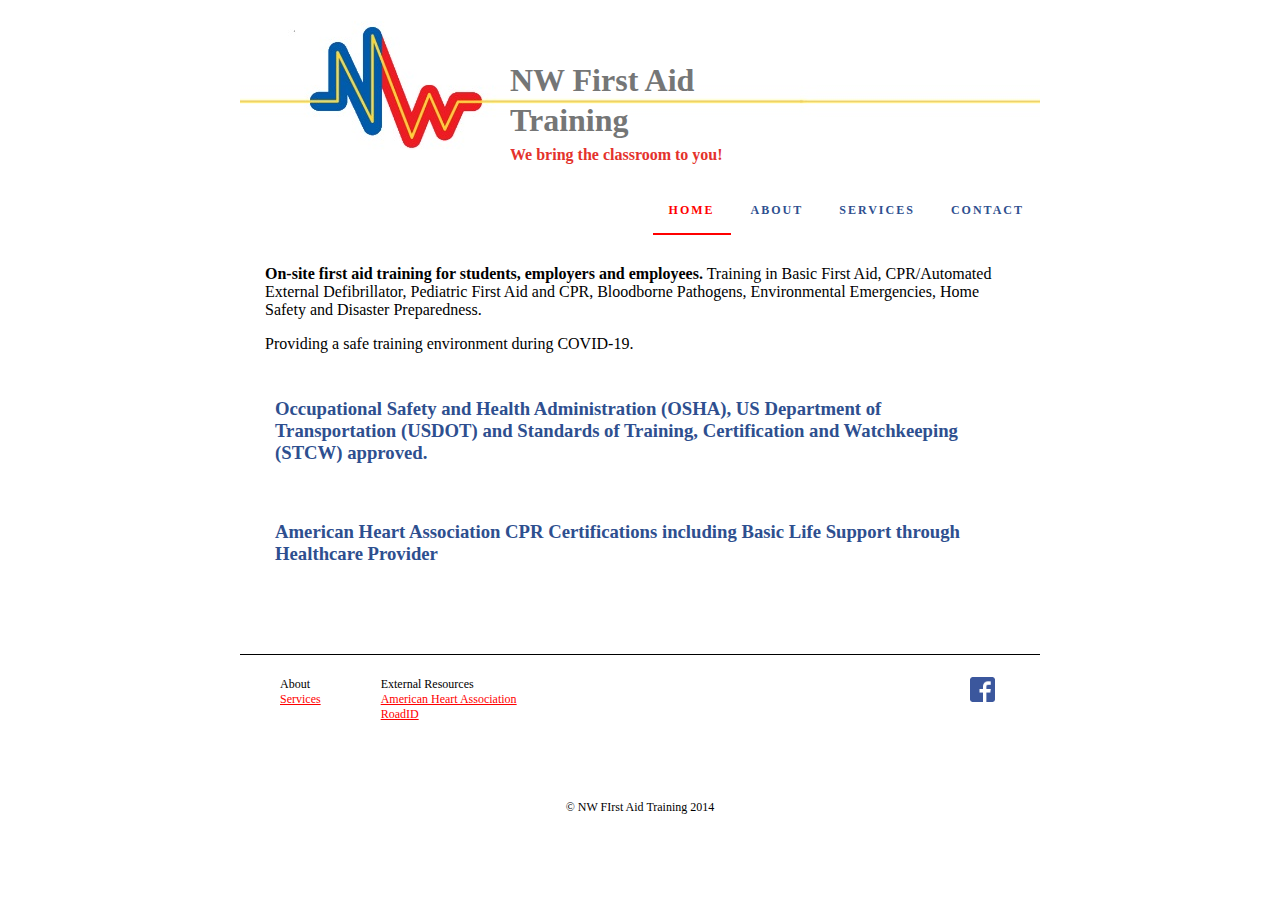
<file: index.html>
<!DOCTYPE html>
<!--[if lt IE 7]>      <html class="no-js lt-ie9 lt-ie8 lt-ie7"> <![endif]-->
<!--[if IE 7]>         <html class="no-js lt-ie9 lt-ie8"> <![endif]-->
<!--[if IE 8]>         <html class="no-js lt-ie9"> <![endif]-->
<!--[if gt IE 8]><!--> 
<html class="no-js" lang="en"> <!--<![endif]-->
<head>

	<title>NW First Aid Training</title>

	  <meta charset="utf-8">
	  <meta http-equiv="X-UA-Compatible" content="IE=edge">
	  <meta name="viewport" content="width=device-width, initial-scale=1.0">
	<meta name="description" content="On-site first aid training for students and employees. Training in Basic Life Support, CPR/AED, Pediatric First Aid, Bloodborne Pathogens, and Advance Cardiovascular Life Support; all levels of American Heart Association CPR Certifications.">
	<meta name="keywords" content="first aid, first aid training, cpr, cpr course, cpr instruction, first aid instruction, pediatric, pediatric first aid, cpr training, aed, aed training, aed instruction, medical emergencies" />
	<meta name="robots" content="nofollow" />

	<link rel="stylesheet" type="text/css" href="stylesheets/general.css">
	<link rel="shortcut icon" href="img/NWFAT_ico.ico" />

</head>
<body>

	<div class="maincontent">

		<div class="header">
			<div class="title-area">
				<a href="index.html" id="titleAreaA">
					<div class="brand-text">
						<h1 class="title-brand">NW First Aid</h1>
						<h1 class="title-brand">Training</h1>
						<h4 class="sub-title-brand">We bring the classroom to you! <h4>
					</div>
				</a>
			</div>
			<div class="nav-bar">
				<ul>
					<li><a href="index.html" class="active">HOME</a></li>
					<li><a href="about.html">ABOUT</a></li>
					<li><a href="services.html">SERVICES</a></li>
					<li><a href="contact.html">CONTACT</a></li>
				</ul>
			</div>
		</div>

		<div class="specific-content">

			<div class="spec-inner">

				<!-- <h1 class="pageTitle"> Northwest First Aid Training</h1> -->
				<p><strong>On-site first aid training for students, employers and employees.</strong> Training in Basic First Aid, CPR/Automated External Defibrillator, Pediatric First Aid and CPR, Bloodborne Pathogens, Environmental Emergencies, Home Safety and Disaster Preparedness.</p>
				<p>Providing a safe training environment during COVID-19.</p>

				<div class="serv-left">
					<h3>Occupational Safety and Health Administration (OSHA), US Department of Transportation (USDOT) and Standards of Training, Certification and Watchkeeping (STCW) approved.</h3>
				</div>
				<div class="serv-left">
					<h3>American Heart Association CPR Certifications including Basic Life Support through Healthcare Provider</h3>
				</div>
			</div>
		</div>
		<div class="footer">

			<!--SITEMAP-->
      <div class="sitemap">

        <div class="sitemapSection">
          <ul>About
            <li><a href="services.html">Services</a></li>
          </ul>
        </div>
        <div class="sitemapSection">
          <ul>External Resources
            <li><a href="http://www.heart.org/">American Heart Association</a></li>
            <li><a href="http://www.roadid.com/">RoadID</a></li>
          </ul>
        </div>
      
      </div>
      <!--END SITEMAP-->

      <div class="digitalPresence">
        <ul>
          <li style=""><a href="https://www.facebook.com/NWFirstAidTraining/" target="_blank"><img src="img/FB-f-Logo__blue_29.png"></a></li>

        </ul>
      </div>

			<p class="copyright">&copy; NW FIrst Aid Training 2014</p>
		</div>

	</div>

	<!-- JavaScript -->
	<script>
	  (function(i,s,o,g,r,a,m){i['GoogleAnalyticsObject']=r;i[r]=i[r]||function(){
	  (i[r].q=i[r].q||[]).push(arguments)},i[r].l=1*new Date();a=s.createElement(o),
	  m=s.getElementsByTagName(o)[0];a.async=1;a.src=g;m.parentNode.insertBefore(a,m)
	  })(window,document,'script','//www.google-analytics.com/analytics.js','ga');

	  ga('create', 'UA-54040725-1', 'auto');
	  ga('send', 'pageview');

	</script>
</body>

</html>
</file>
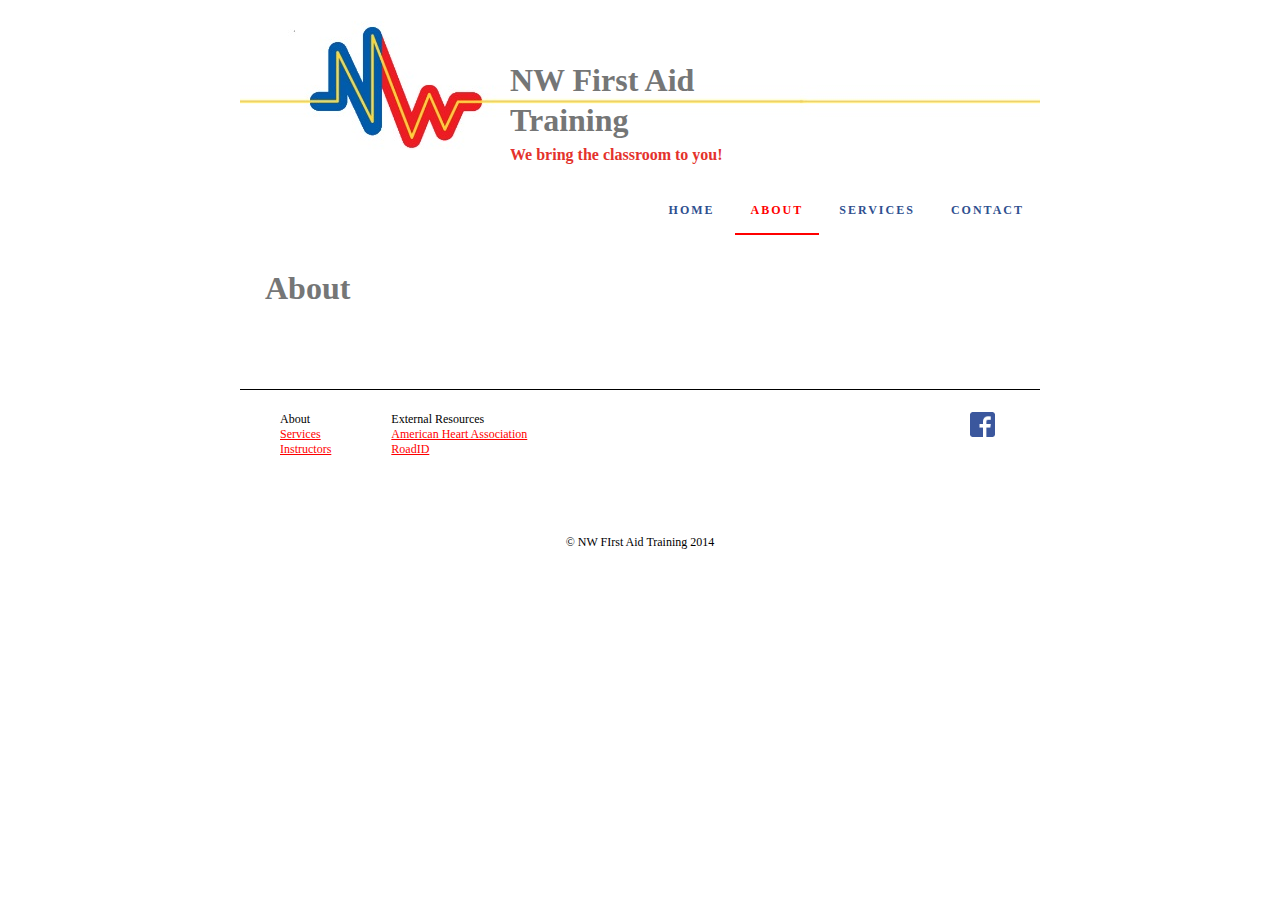
<file: about.html>
<!DOCTYPE html>
<!--[if lt IE 7]>      <html class="no-js lt-ie9 lt-ie8 lt-ie7"> <![endif]-->
<!--[if IE 7]>         <html class="no-js lt-ie9 lt-ie8"> <![endif]-->
<!--[if IE 8]>         <html class="no-js lt-ie9"> <![endif]-->
<!--[if gt IE 8]><!--> <html class="no-js"> <!--<![endif]-->

<html lang="en">
<head>

	<title>NW First Aid Training</title>

  <meta charset="utf-8">
  <meta http-equiv="X-UA-Compatible" content="IE=edge">
  <meta name="viewport" content="width=device-width, initial-scale=1.0">
	<meta name="description" content="On-site first aid training for students and employees. Training in Basic Life Support, CPR/AED, Pediatric First Aid, Bloodborne Pathogens, and Advance Cardiovascular Life Support; all levels of American Heart Association CPR Certifications.">
	<meta name="keywords" content="first aid, first aid training, cpr, cpr course, cpr instruction, first aid instruction, pediatric, pediatric first aid, cpr training, aed, aed training, aed instruction" />
	<meta name="author" content="Ian McCunn" />
	<meta name="robots" content="nofollow" />

	<link rel="stylesheet" type="text/css" href="stylesheets/general.css">
	<link rel="shortcut icon" href="img/NWFAT_ico.ico" />

</head>
<body>

	<div class="maincontent">

		<div class="header">
			<div class="title-area">
				<a href="index.html" id="titleAreaA">
					<div class="brand-text">
						<h1 class="title-brand">NW First Aid</h1>
						<h1 class="title-brand">Training</h1>
						<h4 class="sub-title-brand">We bring the classroom to you!<h4>
					</div>
				</a>
			</div>
			<div class="nav-bar">
				<ul>
					<li><a href="index.html">HOME</a></li>
					<li><a href="about.html" class="active">ABOUT</a></li>
					<li><a href="services.html">SERVICES</a></li>
					<li><a href="contact.html">CONTACT</a></li>
				</ul>
			</div>
		</div>

		<div class="specific-content">

			<div class="spec-inner">
				<h1 class="pageTitle">About</h1>
			</div>
		</div>
		<div class="footer">

			<!--SITEMAP-->
      <div class="sitemap">

        <div class="sitemapSection">
          <ul>About
            <li><a href="services.html">Services</a></li>
            <li><a href="#">Instructors</a></li>
          </ul>
        </div>

        <div class="sitemapSection">
          <ul>External Resources
            <li><a href="http://www.heart.org/">American Heart Association</a></li>
            <li><a href="http://www.roadid.com/">RoadID</a></li>
          </ul>
        </div>
      
      </div>
      <!--END SITEMAP-->

      <div class="digitalPresence">
        <ul>
          <li style=""><a href="https://www.facebook.com/NWFirstAidTraining/"><img src="img/FB-f-Logo__blue_29.png"></a></li>

        </ul>
      </div>

			<p class="copyright">&copy; NW FIrst Aid Training 2014</p>
		</div>

	</div>	
	<script>
	  (function(i,s,o,g,r,a,m){i['GoogleAnalyticsObject']=r;i[r]=i[r]||function(){
	  (i[r].q=i[r].q||[]).push(arguments)},i[r].l=1*new Date();a=s.createElement(o),
	  m=s.getElementsByTagName(o)[0];a.async=1;a.src=g;m.parentNode.insertBefore(a,m)
	  })(window,document,'script','//www.google-analytics.com/analytics.js','ga');

	  ga('create', 'UA-54040725-1', 'auto');
	  ga('send', 'pageview');

	</script>
</body>

</html>
</file>
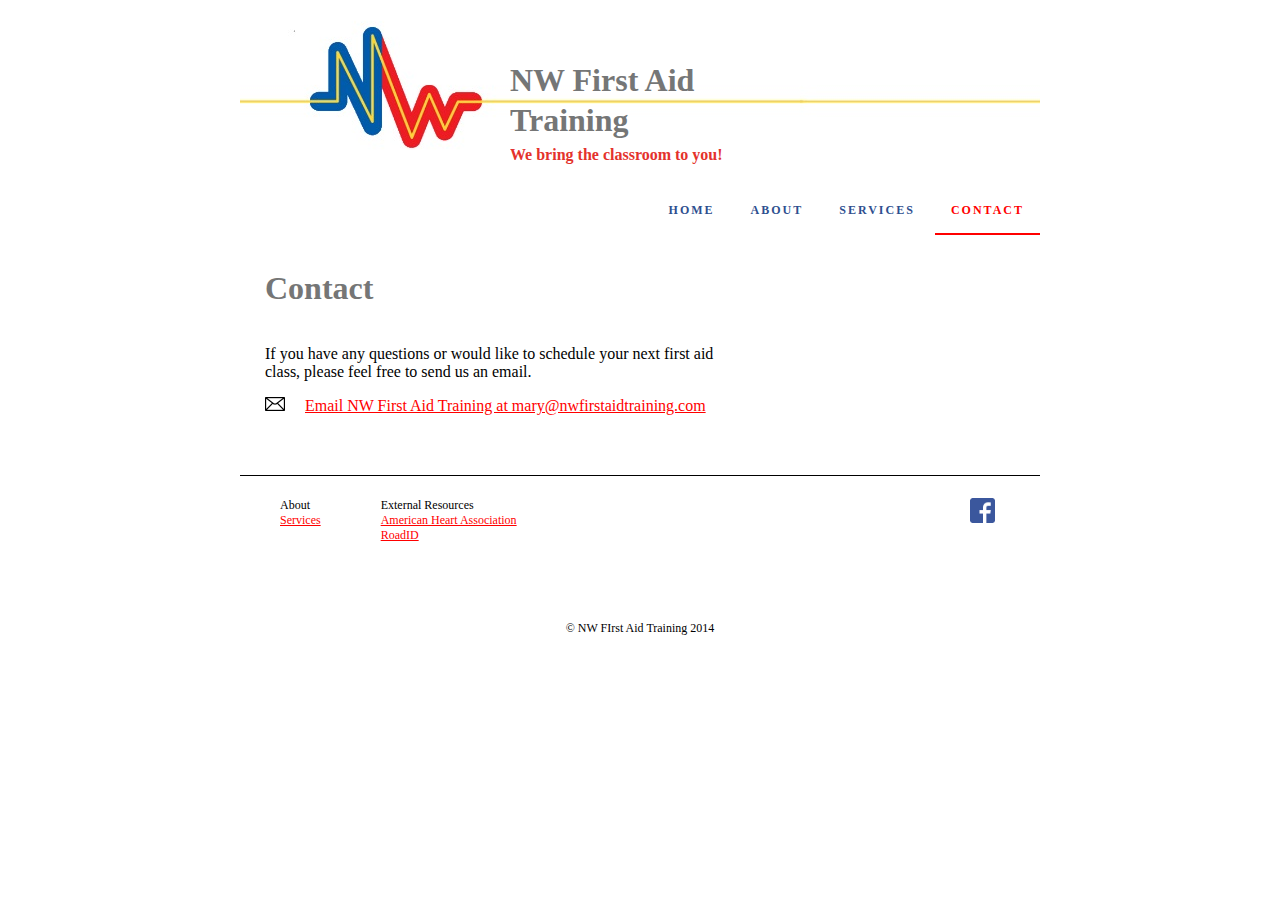
<file: contact.html>
<!DOCTYPE html>
<!--[if lt IE 7]>      <html class="no-js lt-ie9 lt-ie8 lt-ie7"> <![endif]-->
<!--[if IE 7]>         <html class="no-js lt-ie9 lt-ie8"> <![endif]-->
<!--[if IE 8]>         <html class="no-js lt-ie9"> <![endif]-->
<!--[if gt IE 8]><!--> <html class="no-js" lang="en"> <!--<![endif]-->

<head>

	<meta charset="utf-8">
	<meta http-equiv="X-UA-Compatible" content="IE=edge">
	<meta name="viewport" content="width=device-width, initial-scale=1.0">
	<meta name="description" content="On-site first aid training for students and employees. Training in Basic Life Support, CPR/AED, Pediatric First Aid, Bloodborne Pathogens, and Advance Cardiovascular Life Support; all levels of American Heart Association CPR Certifications.">
	<meta name="keywords" content="first aid, first aid training, cpr, cpr course, cpr instruction, first aid instruction, pediatric, pediatric first aid, cpr training, aed, aed training, aed instruction" />
	<meta name="robots" content="nofollow" />

	<link rel="stylesheet" type="text/css" href="stylesheets/general.css">
	<link rel="shortcut icon" href="img/NWFAT_ico.ico" />

	<title>NWFAT - Contact Page</title>

</head>
<body>

	<div class="maincontent">

		<div class="header">
			<div class="title-area">
				<a href="index.html" id="titleAreaA">
					<div class="brand-text">
						<h1 class="title-brand">NW First Aid</h1>
						<h1 class="title-brand">Training</h1>
						<h4 class="sub-title-brand">We bring the classroom to you!<h4>
					</div>
				</a>
			</div>
			<div class="nav-bar">
				<ul>
					<li><a href="index.html">HOME</a></li>
					<li><a href="about.html">ABOUT</a></li>
					<li><a href="services.html">SERVICES</a></li>
					<li><a href="contact.html" class="active">CONTACT</a></li>
				</ul>
			</div>
		</div>

		<div class="specific-content">

			<div class="spec-inner">
				<h1 class="pageTitle">Contact</h1>
				<div style="display: inline-block; width: 450px;" >
					<p>If you have any questions or would like to schedule your next first aid class, please feel free to send us an email.</p>
					<img src="img/message.png"><a href="mailto:mary@nwfirstaidtraining.com" class="emailLink">Email NW First Aid Training at mary@nwfirstaidtraining.com</a>
				</div>

				<div style="display: inline-block; width: 350px; overflow: none;float: right; display: none;">
					<form>
							<h4>Send a message to NW First Aid Training</h4>
							<p style="margin-bottom: 1px;">First Name</p><input type="text" name="firstname" style="width: 200px; height: 25px;" autofocus="autofocus">
							<p style="margin-bottom: 1px;">Last Name</p><input type="text" name="lastname" style="width: 200px; height: 25px;"><br>
							<p style="margin-bottom: 1px;">Your Email Address</p><input type="text" name="email" style="width: 200px; height: 25px;"><br>
							<p style="margin-bottom: 1px;">Message</p><textarea type="text" name="message" cols="35" rows="10" style="resize: none;"></textarea><br>
							<br>
							<input type="submit" value="Submit" style="width: 100px; margin-left: 200px; ">
						</div>

					</form>

			</div>
		</div>
		<div class="footer" style="clear:both;">

			<!--SITEMAP-->
      <div class="sitemap">

        <div class="sitemapSection">
          <ul>About
            <li><a href="services.html">Services</a></li>
          </ul>
        </div>

        <div class="sitemapSection">
          <ul>External Resources
            <li><a href="http://www.heart.org/">American Heart Association</a></li>
            <li><a href="http://www.roadid.com/">RoadID</a></li>
          </ul>
        </div>
      
      </div>
      <!--END SITEMAP-->

      <div class="digitalPresence">
        <ul>
          <li style=""><a href="https://www.facebook.com/NWFirstAidTraining/"><img src="img/FB-f-Logo__blue_29.png"></a></li>

        </ul>
      </div>

			<p class="copyright">&copy; NW FIrst Aid Training 2014</p>
		</div>

	</div>	
	<script>
	  (function(i,s,o,g,r,a,m){i['GoogleAnalyticsObject']=r;i[r]=i[r]||function(){
	  (i[r].q=i[r].q||[]).push(arguments)},i[r].l=1*new Date();a=s.createElement(o),
	  m=s.getElementsByTagName(o)[0];a.async=1;a.src=g;m.parentNode.insertBefore(a,m)
	  })(window,document,'script','//www.google-analytics.com/analytics.js','ga');

	  ga('create', 'UA-54040725-1', 'auto');
	  ga('send', 'pageview');

	</script>
</body>

</html>
</file>
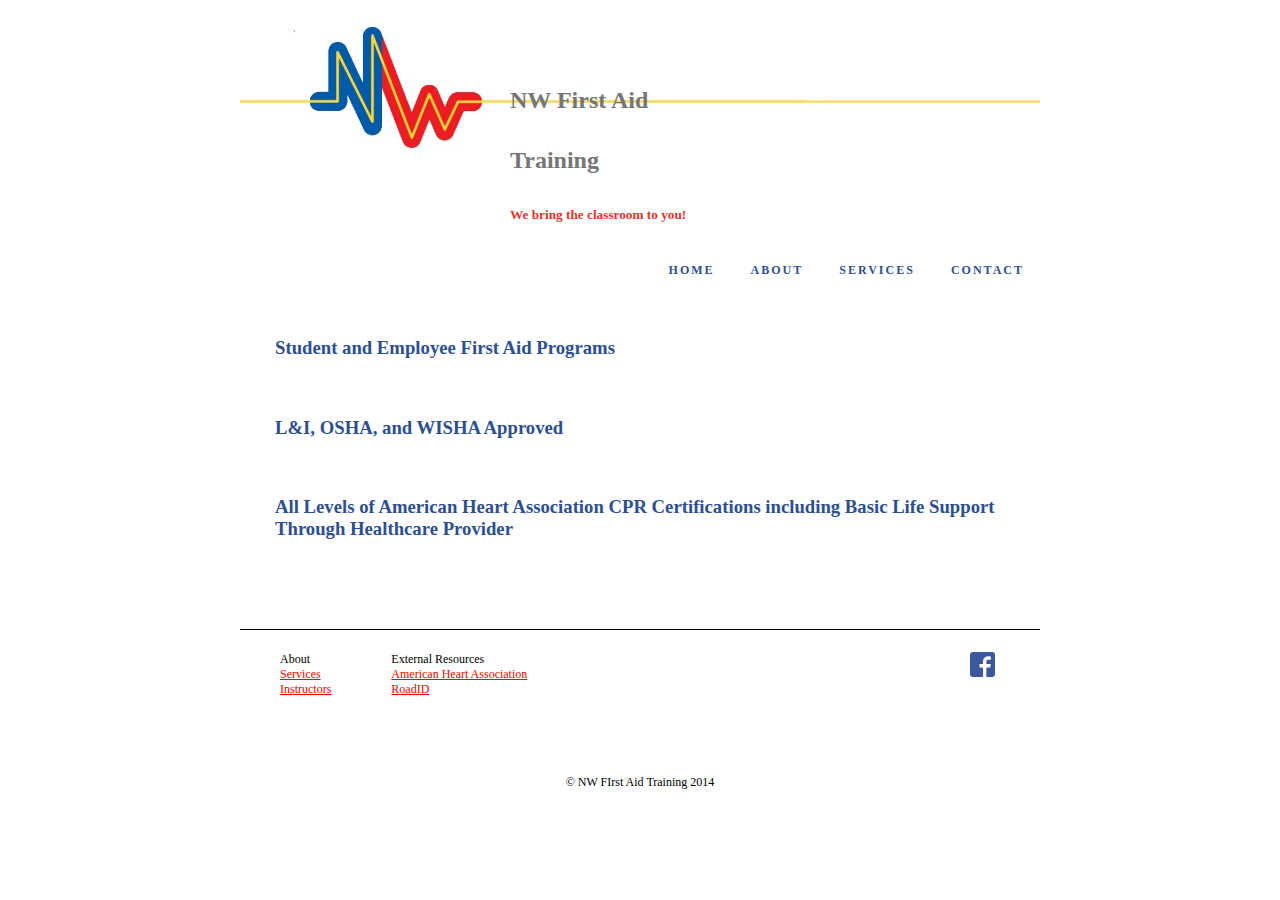
<file: resources.html>
<html>
<head>

<title>NW First Aid Training</title>

<meta name="description" content="On-site first aid training for students and employees. Training in Basic Life Support,  ">

<link rel="stylesheet" type="text/css" href="stylesheets/general.css">
<link rel="shortcut icon" href="img/NWFAT_ico.ico" />

</head>
<body>

	<div class="maincontent">

		<div class="header">
			<div class="title-area">
				<div class="brand-text">
					<h2 class="title-brand">NW First Aid</h2>
					<h2 class="title-brand">Training</h2>
					<h5 class="sub-title-brand">We bring the classroom to you!<h5>
					
				</div>
			</div>
			<div class="nav-bar">
				<ul>
					<li><a href="index.html">HOME</a></li>
					<li><a href="about.html">ABOUT</a></li>
					<li><a href="services.html">SERVICES</a></li>
					<li><a href="contact.html">CONTACT</a></li>
				</ul>
			</div>
		</div>

		<div class="specific-content">

			<div class="spec-inner">
				<div class="serv-left">
					<h3>Student and Employee First Aid Programs</h3>
				</div>
				<div class="serv-left">
					<h3>L&amp;I, OSHA, and WISHA Approved</h3>
				</div>
				<div class="serv-left">
					<h3>All Levels of American Heart Association CPR Certifications including Basic Life Support Through Healthcare Provider</h3>
				</div>
			</div>
		</div>
		<div class="footer">

			<!--SITEMAP-->
      <div class="sitemap">

        <div class="sitemapSection">
          <ul>About
            <li><a href="services.html">Services</a></li>
            <li><a href="#">Instructors</a></li>
          </ul>
        </div>

        <div class="sitemapSection">
          <ul>External Resources
            <li><a href="http://www.heart.org/">American Heart Association</a></li>
            <li><a href="http://www.roadid.com/">RoadID</a></li>
          </ul>
        </div>
      
      </div>
      <!--END SITEMAP-->

      <div class="digitalPresence">
        <ul>
          <li style=""><a href=""><img src="img/FB-f-Logo__blue_29.png"></a></li>

        </ul>
      </div>

			<p class="copyright">&copy; NW FIrst Aid Training 2014</p>
		</div>

	</div>	
	<script>
	  (function(i,s,o,g,r,a,m){i['GoogleAnalyticsObject']=r;i[r]=i[r]||function(){
	  (i[r].q=i[r].q||[]).push(arguments)},i[r].l=1*new Date();a=s.createElement(o),
	  m=s.getElementsByTagName(o)[0];a.async=1;a.src=g;m.parentNode.insertBefore(a,m)
	  })(window,document,'script','//www.google-analytics.com/analytics.js','ga');

	  ga('create', 'UA-54040725-1', 'auto');
	  ga('send', 'pageview');

	</script>
</body>

</html>
</file>
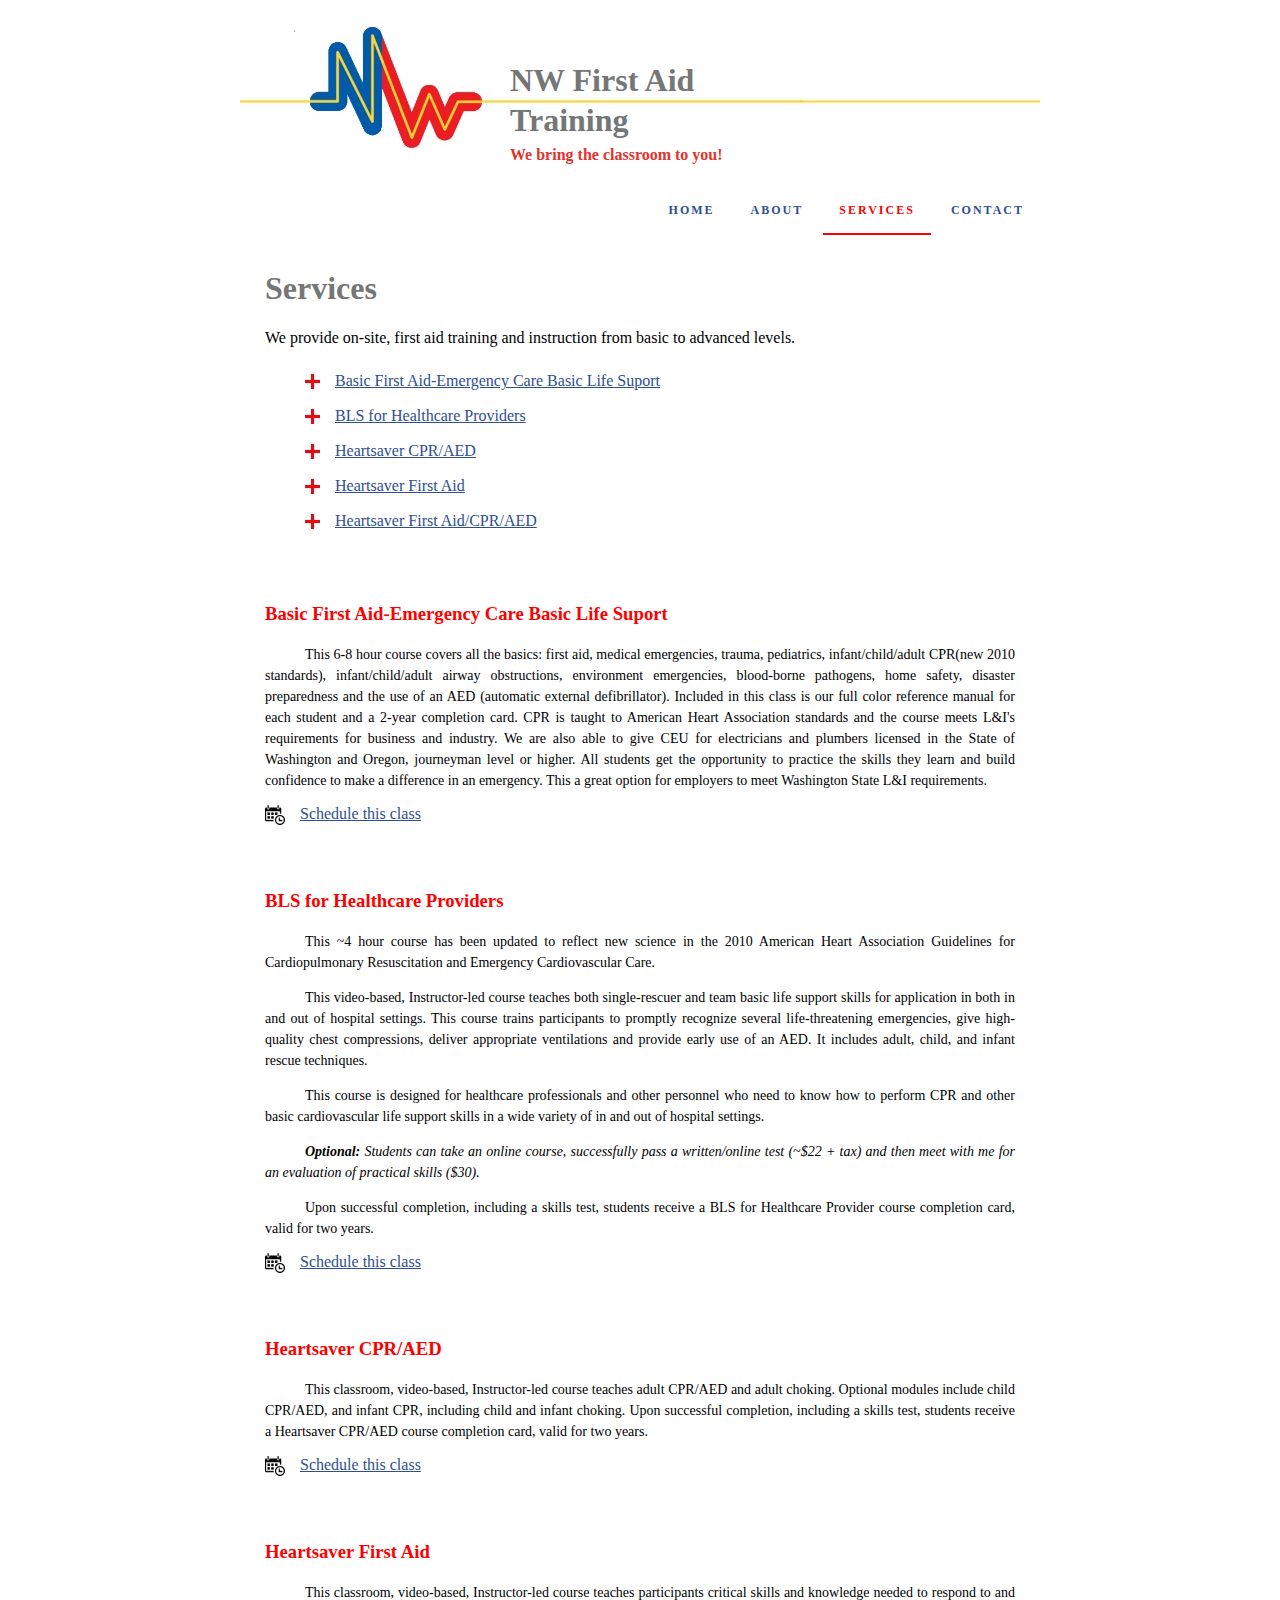
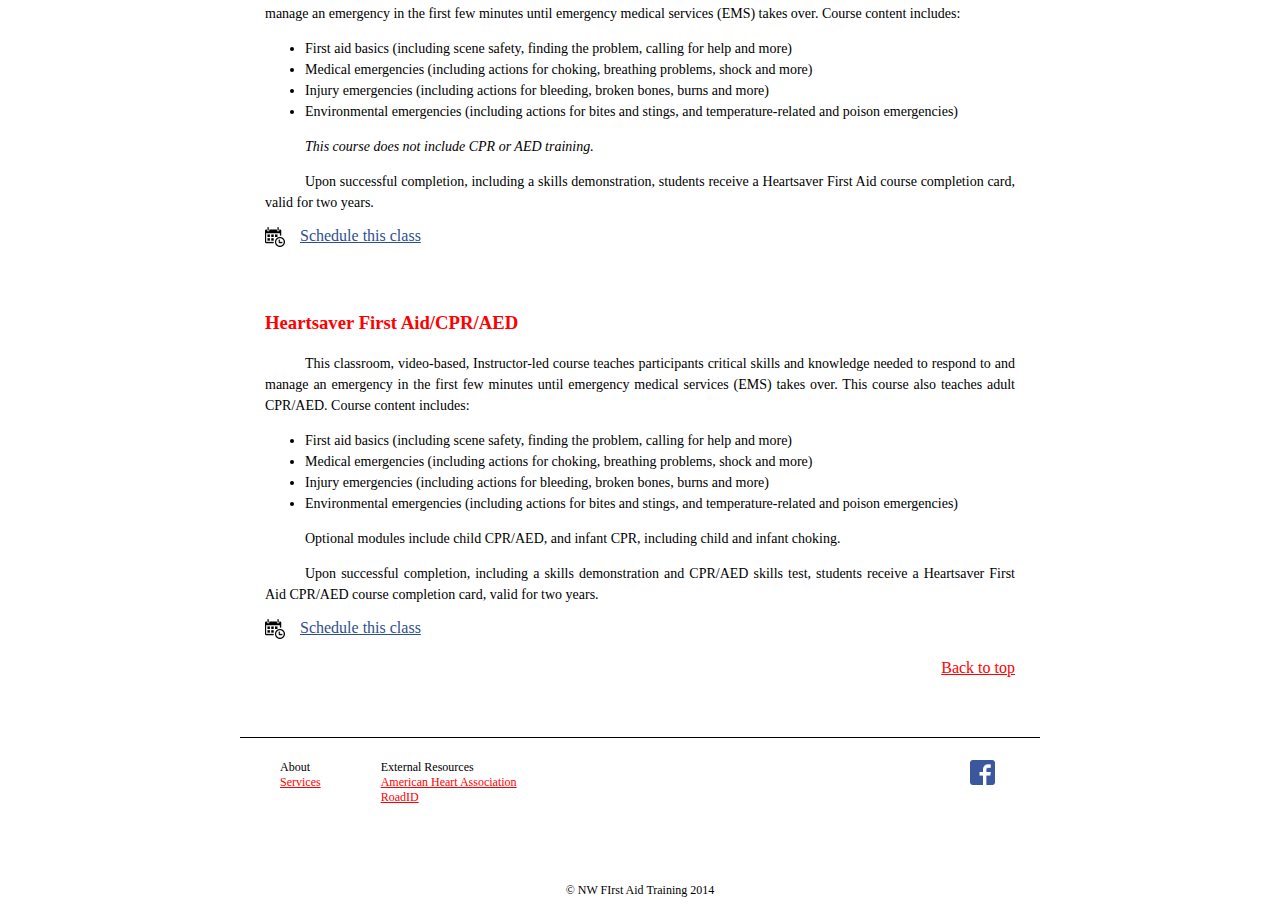
<file: services.html>
<!DOCTYPE html>
<!--[if lt IE 7]>      <html class="no-js lt-ie9 lt-ie8 lt-ie7"> <![endif]-->
<!--[if IE 7]>         <html class="no-js lt-ie9 lt-ie8"> <![endif]-->
<!--[if IE 8]>         <html class="no-js lt-ie9"> <![endif]-->
<!--[if gt IE 8]><!--> <html class="no-js" lang="en"> <!--<![endif]-->

<head>

	<meta charset="utf-8">
	<meta http-equiv="X-UA-Compatible" content="IE=edge">
	<meta name="viewport" content="width=device-width, initial-scale=1.0">
	<meta name="description" content="On-site first aid training for students and employees. Training in Basic Life Support, CPR/AED, Pediatric First Aid, Bloodborne Pathogens, and Advance Cardiovascular Life Support; all levels of American Heart Association CPR Certifications.">
	<meta name="keywords" content="first aid, first aid training, cpr, cpr course, cpr instruction, first aid instruction, pediatric, pediatric first aid, cpr training, aed, aed training, aed instruction" />
	<meta name="author" content="Ian McCunn" />
	<meta name="robots" content="nofollow" />

	<link rel="stylesheet" type="text/css" href="stylesheets/general.css">
	<link rel="shortcut icon" href="img/NWFAT_ico.ico" />

	<title>NW First Aid Training</title>

</head>
<body>

	<div class="maincontent" id="maincontent">

		<div class="header">
			<div class="title-area">
				<a href="index.html" id="titleAreaA">
					<div class="brand-text">
						<h1 class="title-brand">NW First Aid</h1>
						<h1 class="title-brand">Training</h1>
						<h4 class="sub-title-brand">We bring the classroom to you!<h4>
						
					</div>
				</a>
			</div>
			<div class="nav-bar">
				<ul>
					<li><a href="index.html">HOME</a></li>
					<li><a href="about.html">ABOUT</a></li>
					<li><a href="services.html" class="active">SERVICES</a></li>
					<li><a href="contact.html">CONTACT</a></li>
				</ul>
			</div>
		</div>

		<div class="specific-content">
			
			<h1 class="pageTitle">Services</h1>

			<div class="spec-inner">

				<p>We provide on-site, first aid training and instruction from basic to advanced levels.</p>

				<section class="serviceList">
					<ul>
						<li><a href="#bfae">Basic First Aid-Emergency Care Basic Life Suport</a></li>
						<li><a href="#bls">BLS for Healthcare Providers</a></li>
						<li><a href="#heartcpr">Heartsaver CPR/AED</a></li>
						<li><a href="#heart">Heartsaver First Aid</a></li>
						<li><a href="#heartall">Heartsaver First Aid/CPR/AED</a></li>
					</ul>
				</section>

				<section class="aService">
					<h3 id="bfae">Basic First Aid-Emergency Care Basic Life Suport</h3>

					<p>This 6-8 hour course covers all the basics: first aid, medical emergencies, trauma, pediatrics, infant/child/adult CPR(new 2010 standards), infant/child/adult airway obstructions, environment emergencies, blood-borne pathogens, home safety, disaster preparedness and the use of an AED (automatic external defibrillator). Included in this class is our full color reference manual for each student and a 2-year completion card. CPR is taught to American Heart Association standards and the course meets L&amp;I&apos;s requirements for business and industry. We are also able to give CEU for electricians and plumbers licensed in the State of Washington and Oregon, journeyman level or higher. All students get the opportunity to practice the skills they learn and build confidence to make a difference in an emergency. This a great option for employers to meet Washington State L&amp;I requirements.</p>
					<img src="img/caltime.png" class="calimage"><a href="contact.html" class="linkToSchedule">Schedule this class</a>
				</section>

				<section class="aService">
					<h3 id="bls">BLS for Healthcare Providers</h3>

					<p>This ~4 hour course has been updated to reflect new science in the 2010 American Heart Association Guidelines for Cardiopulmonary Resuscitation and Emergency Cardiovascular Care.</p>

					<p>This video-based, Instructor-led course teaches both single-rescuer and team basic life support skills for application in both in and out of hospital settings. This course trains participants to promptly recognize several life-threatening emergencies, give high-quality chest compressions, deliver appropriate ventilations and provide early use of an AED. It includes adult, child, and infant rescue techniques.</p>

					<p>This course is designed for healthcare professionals and other personnel who need to know how to perform CPR and other basic cardiovascular life support skills in a wide variety of in and out of hospital settings.</p>

					<p><i><b>Optional:</b> Students can take an online course, successfully pass a written/online test (~$22 + tax) and then meet with me for an evaluation of practical skills ($30).</i>

					<p>Upon successful completion, including a skills test, students receive a BLS for Healthcare Provider course completion card, valid for two years.</p>
					<img src="img/caltime.png" class="calimage"><a href="contact.html" class="linkToSchedule">Schedule this class</a>
				</section>

				<section class="aService">
					<h3 id="heartcpr">Heartsaver CPR/AED</h3>

					<p>This classroom, video-based, Instructor-led course teaches adult CPR/AED and adult choking. Optional modules include child CPR/AED, and infant CPR, including child and infant choking. Upon successful completion, including a skills test, students receive a Heartsaver CPR/AED course completion card, valid for two years. </p>
					<img src="img/caltime.png" class="calimage"><a href="contact.html" class="linkToSchedule">Schedule this class</a>
				</section>

				<section class="aService">
					<h3 id="heart">Heartsaver First Aid</h3>

					<p>This classroom, video-based, Instructor-led course teaches participants critical skills and knowledge needed to respond to and manage an emergency in the first few minutes until emergency medical services (EMS) takes over. Course content includes:</p>

					<ul>
						<li>First aid basics (including scene safety, finding the problem, calling for help and more)</li>
						<li>Medical emergencies (including actions for choking, breathing problems, shock and more)</li>
						<li>Injury emergencies (including actions for bleeding, broken bones, burns and more)</li>
						<li>Environmental emergencies (including actions for bites and stings, and temperature-related and poison
	emergencies)</li>
					</ul>

					<p><i>This course does not include CPR or AED training.</i></p>

					<p>Upon successful completion, including a skills demonstration, students receive a Heartsaver First Aid course completion card, valid for two years.</p>
					<img src="img/caltime.png" class="calimage"><a href="contact.html" class="linkToSchedule">Schedule this class</a>
				</section>

				<section class="aService">
					<h3 id="heartall">Heartsaver First Aid/CPR/AED</h3>

					<p>This classroom, video-based, Instructor-led course teaches participants critical skills and knowledge needed to respond to and manage an emergency in the first few minutes until emergency medical services (EMS) takes over. This course also teaches adult CPR/AED. Course content includes:</p>

					<ul>
						<li>First aid basics (including scene safety, finding the problem, calling for help and more)</li>
						<li>Medical emergencies (including actions for choking, breathing problems, shock and more)</li>
						<li>Injury emergencies (including actions for bleeding, broken bones, burns and more)</li>
						<li>Environmental emergencies (including actions for bites and stings, and temperature-related and poison
	emergencies)</li>
					</ul>

					<p>Optional modules include child CPR/AED, and infant CPR, including child and infant choking.</p>

					<p>Upon successful completion, including a skills demonstration and CPR/AED skills test, students receive a Heartsaver First Aid CPR/AED course completion card, valid for two years.</p>
					<img src="img/caltime.png" class="calimage"><a href="contact.html" class="linkToSchedule">Schedule this class</a>
				</section>

				<a href="#maincontent" style="float: right; margin-top: 20px;">Back to top</a>

			</div>
		</div>
		<div class="footer">

			<!--SITEMAP-->
      <div class="sitemap">

        <div class="sitemapSection">
          <ul>About
            <li><a href="services.html">Services</a></li>
          </ul>
        </div>

        <div class="sitemapSection">
          <ul>External Resources
            <li><a href="http://www.heart.org/">American Heart Association</a></li>
            <li><a href="http://www.roadid.com/">RoadID</a></li>
          </ul>
        </div>
      
      </div>
      <!--END SITEMAP-->

      <div class="digitalPresence">
        <ul>
          <li style=""><a href="https://www.facebook.com/NWFirstAidTraining/"><img src="img/FB-f-Logo__blue_29.png"></a></li>

        </ul>
      </div>

			<p class="copyright">&copy; NW FIrst Aid Training 2014</p>
		</div>

	</div>	
	<script>
	  (function(i,s,o,g,r,a,m){i['GoogleAnalyticsObject']=r;i[r]=i[r]||function(){
	  (i[r].q=i[r].q||[]).push(arguments)},i[r].l=1*new Date();a=s.createElement(o),
	  m=s.getElementsByTagName(o)[0];a.async=1;a.src=g;m.parentNode.insertBefore(a,m)
	  })(window,document,'script','//www.google-analytics.com/analytics.js','ga');

	  ga('create', 'UA-54040725-1', 'auto');
	  ga('send', 'pageview');

	</script>
</body>

</html>
</file>
<file: stylesheets/general.css>
/* line 7, c:/Users/ian/Desktop/NWFirstAid/sass/general.sass */
body {
  font-family: Times New Roman, Lucida Sans Unicode, Lucida Grande, sans-serif;
  background-color: none;
  margin: 0;
  padding: 0;
}

a {
  color: red;
}


#titleAreaA {
  text-decoration: none;
}


/* line 13, c:/Users/ian/Desktop/NWFirstAid/sass/general.sass */
.maincontent {
  max-width: 800px;
  padding-top: 5px;
  margin: 0 auto auto auto;
}

.header {
  border: 0px solid #000;
}

/* line 21, c:/Users/ian/Desktop/NWFirstAid/sass/general.sass */
.title-area {
  background-image: url("../img/NWFAT_Banner.jpg");
  background-repeat: no-repeat;
  background-position: left top;
  background-color: none;
  /*height: 170px;*/
}


/* line 42, c:/Users/ian/Desktop/NWFirstAid/sass/general.sass */
.brand-text {
  background-color: none;
  color: #757676;
  line-height: 30px;
  padding-top: 55px;
  padding-left: 270px;
}
/* line 50, c:/Users/ian/Desktop/NWFirstAid/sass/general.sass */
.brand-text h1 {
  margin: 0;
}
/* line 55, c:/Users/ian/Desktop/NWFirstAid/sass/general.sass */
.brand-text .title-brand {
  overflow: hidden;
  line-height: 40px;
}
/* line 57, c:/Users/ian/Desktop/NWFirstAid/sass/general.sass */
.brand-text .sub-title-brand {
  color: #e4322c;
  margin-top: 0;
  overflow: hidden;
}

/* line 65, c:/Users/ian/Desktop/NWFirstAid/sass/general.sass */
.nav-bar {
  padding: 0;
}
/* line 75, c:/Users/ian/Desktop/NWFirstAid/sass/general.sass */
.nav-bar ul {
  text-align: right;
  margin-top: 30px;
}
/* line 78, c:/Users/ian/Desktop/NWFirstAid/sass/general.sass */
.nav-bar ul li {
  list-style-type: none;
  font-size: 12px;
  display: inline;
  background-color: none;
}
/* line 85, c:/Users/ian/Desktop/NWFirstAid/sass/general.sass */
.nav-bar ul li a {
  color: #2e4f8f;
  text-decoration: none;
  padding: 16px;
  padding-top: 18px;
  letter-spacing: 2px;
  font-weight: bold;
}
/* line 93, c:/Users/ian/Desktop/NWFirstAid/sass/general.sass */
.nav-bar ul li a:hover {
  color: red;

}
.nav-bar ul li a.active {
  border-bottom: 2px solid red;
  color: #FF0000;
}


/* line 98, c:/Users/ian/Desktop/NWFirstAid/sass/general.sass */
.specific-content {
  overflow: hidden;
  padding: 15px 25px 10px 25px;
}
/* line 101, c:/Users/ian/Desktop/NWFirstAid/sass/general.sass */
.specific-content .spec-inner {
  padding: 0px;
}
/* line 104, c:/Users/ian/Desktop/NWFirstAid/sass/general.sass */
.specific-content .spec-inner .serv-right {
  color: #2e4f8f;
  padding: 10px;
  text-align: right;
}
/* line 110, c:/Users/ian/Desktop/NWFirstAid/sass/general.sass */
.specific-content .spec-inner .serv-left {
  color: #2e4f8f;
  padding: 10px;
  text-align: left;
}
/* line 116, c:/Users/ian/Desktop/NWFirstAid/sass/general.sass */
.specific-content .spec-inner h2 {
  letter-spacing: 2px;
}

/* line 119, c:/Users/ian/Desktop/NWFirstAid/sass/general.sass */
.footer {
  text-align: center;
  border-top: 1px solid black;
  font-size: 12px;
  margin-top: 50px;
}

.pageTitle {
  color: #757676;
}

/* Contact Page */
.left-col {
  display: inline-block;
}

.right-col {
  display: inline-block;
}

.emailLink {
  margin-left: 20px;
}

input[type=text], textarea {
  -webkit-transition: all 0.30s ease-in-out;
  -moz-transition: all 0.30s ease-in-out;
  -ms-transition: all 0.30s ease-in-out;
  -o-transition: all 0.30s ease-in-out;
  outline: none;
  padding: 3px 0px 3px 3px;
  margin: 5px 1px 3px 0px;
  border: 1px solid #DDDDDD;
}
 
input[type=text]:focus, textarea:focus {
  box-shadow: 0 0 5px rgba(250, 0, 0, 1);
  padding: 3px 0px 3px 3px;
  margin: 5px 1px 3px 0px;
  border: 1px solid rgba(250, 0, 0, 1);
}

/* Footer */
.sitemap {
  overflow: hidden; 
  padding: 10px; 
  margin: auto; 
  float: left; 
  text-align: left;
}

.sitemapSection {
  float: left; 
  min-height: 125px; 
  margin: 0 30px 0 30px;
}

.sitemapSection > ul {
  list-style-type: none;
  padding: 0;
}

.copyright {
  clear: both;

}
.digitalPresence {
  float: right; 
  margin-right: 40px; 
  margin-top: 10px;
}

.digitalPresence > ul {
  list-style-type: none;
}

.digitalPresence > ul > li {
  display: inline; 
  padding: 5px;
}
.digitalPresence > ul > li > a > img {
  width:25px;
}

/* Services Page */
.aService {
  margin-top: 65px;
}

.aService p {
  font-size: 14px;
  line-height: 1.5em;
  text-align: justify;
  text-indent: 40px;
}

.aService ul {
  font-size: 14px;
  line-height: 1.5em;
}

.aService h3 {
  color: red;
}

.serviceList {

}

.serviceList ul {
  line-height: 35px;
}

.serviceList ul li {
  list-style-type: none;
  background-image: url('../img/list-type-cross.jpg');
  background-position: 0px 9px;
  background-repeat: no-repeat;
  padding-left: 30px;
}

.serviceList ul li a {
  color: #2e4f8f;
}

.serviceList ul li a:hover {
  color: #FF0000;
}
/*
.serviceList ul li a:visited {
  color: #8B0000;
}*/

.linkToSchedule {
  margin-left: 15px;
  color: #2e4f8f;
}

.linkToSchedule:hover {
  color: #FF0000;
}
.calimage {
  display: inline;
  vertical-align: middle;
}


@media screen and (max-width: 500px) {

  .header {
    height: 320px;
  }
  .brand-text {
    background-color: none;
    color: #757676;
    line-height: 30px;
    padding-top: 150px;
    padding-left: 0;

  }

  .spec-inner > p {
    padding: 0 20px;
  }

  .nav-bar {
    height: 50px;
    padding: 10px 25px;
  }

  .nav-bar ul {
    margin: 0 auto;
    float: left;
    padding: 0;
  }

  .nav-bar ul li a {
    padding: 10px;
  }
  .specific-content {
    
  }
  .title-brand {
    text-align: center;
    margin: auto;
  }
  .sub-title-brand {
    text-align: center;
  }
  .pageTitle {
    display: none;
  }

}
</file>
